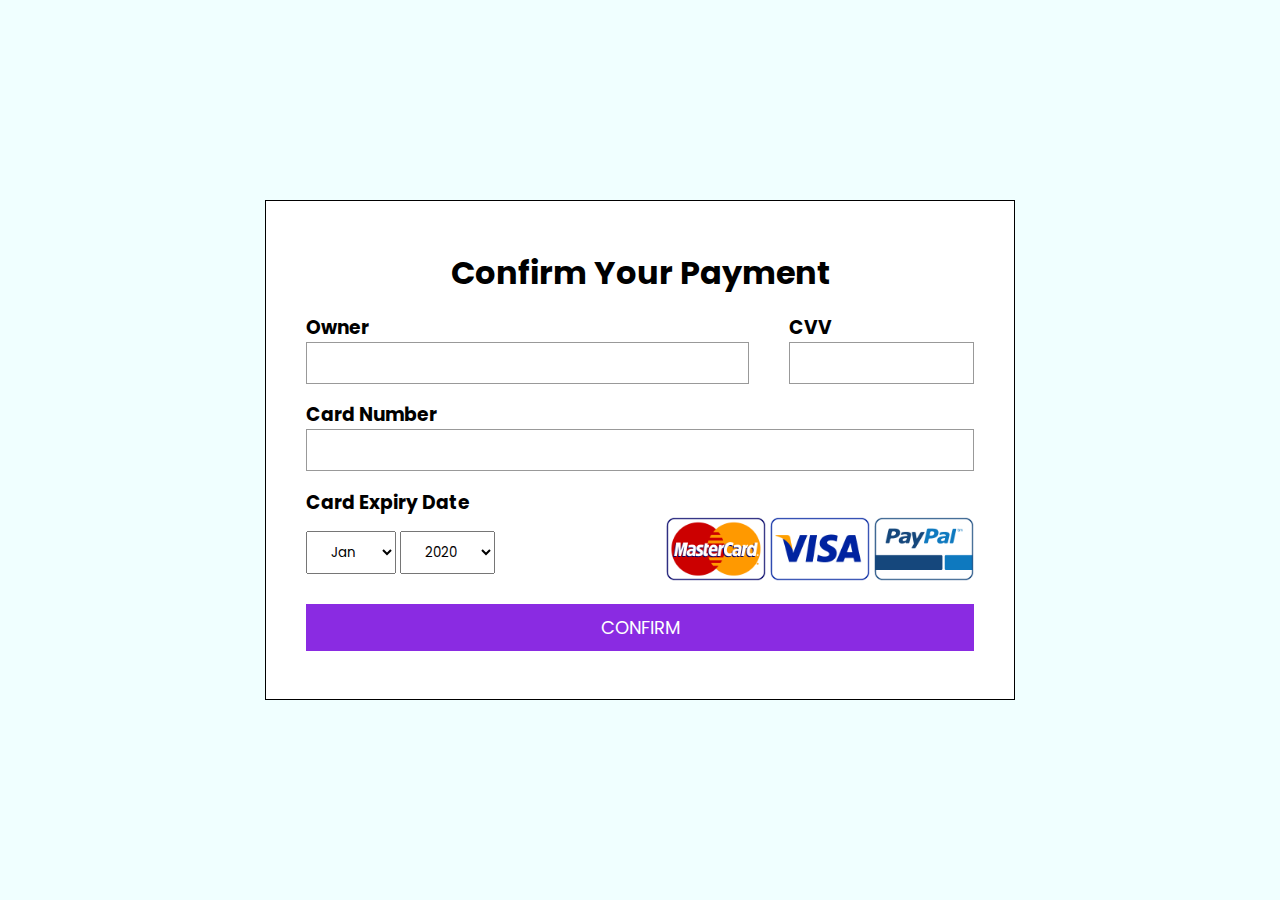
<file: hire.html>
<!DOCTYPE html>
<html lang="en" dir="ltr">
<head>
  <meta charset="utf-8">
  <title>⚡Sanjoy's Personal Site/hire-me</title>
  <link rel="stylesheet" type="text/css" href="css/hirestyle.css">

  <link rel="preconnect" href="https://fonts.googleapis.com">
  <link rel="preconnect" href="https://fonts.gstatic.com" crossorigin>
  <link href="https://fonts.googleapis.com/css2?family=Merriweather:ital@1&family=Montserrat:wght@100&family=Open+Sans:ital@1&family=Sacramento&display=swap" rel="stylesheet">
  <link rel="preconnect" href="https://fonts.googleapis.com">
  <link rel="preconnect" href="https://fonts.gstatic.com" crossorigin>
  <link href="https://fonts.googleapis.com/css2?family=Bakbak+One&display=swap" rel="stylesheet">
   <link rel="preconnect" href="https://fonts.gstatic.com">
<link href="https://fonts.googleapis.com/css2?family=Poppins:wght@400;500;600;700&display=swap" rel="stylesheet">

</head>
<body>
  <div class="top-container">
  <div class="container">
       <h1>Confirm Your Payment</h1>
       <div class="first-row">
           <div class="owner">
               <h3>Owner</h3>
               <div class="input-field">
                   <input type="text">
               </div>
           </div>
           <div class="cvv">
               <h3>CVV</h3>
               <div class="input-field">
                   <input type="password">
               </div>
           </div>
       </div>
       <div class="second-row">
           <div class="card-number">
               <h3>Card Number</h3>
               <div class="input-field">
                   <input type="text">
               </div>
           </div>
       </div>
       <div class="third-row">
           <h3>Card Expiry Date</h3>
           <div class="selection">
               <div class="date">
                   <select name="months" id="months">
                       <option value="Jan">Jan</option>
                       <option value="Feb">Feb</option>
                       <option value="Mar">Mar</option>
                       <option value="Apr">Apr</option>
                       <option value="May">May</option>
                       <option value="Jun">Jun</option>
                       <option value="Jul">Jul</option>
                       <option value="Aug">Aug</option>
                       <option value="Sep">Sep</option>
                       <option value="Oct">Oct</option>
                       <option value="Nov">Nov</option>
                       <option value="Dec">Dec</option>
                     </select>
                     <select name="years" id="years">
                       <option value="2020">2020</option>
                       <option value="2021">2021</option>
                       <option value="2022">2022</option>
                       <option value="2023">2023</option>
                       <option value="2024">2024</option>
                       <option value="2025">2025</option>
                     </select>
               </div>
               <div class="cards">
                   <img src="images/mc.png" alt="">
                   <img src="images/vi.png" alt="">
                   <img src="images/pp.png" alt="">
               </div>
           </div>
       </div>
       <a href="">Confirm</a>
   </div>

  </body>
</html>
</file>
<file: css/hirestyle.css>
*{
    margin: 0;
    padding: 0;
    box-sizing: border-box;
    font-family: 'Poppins', sans-serif;
}

body{
    width: 100%;
    height: 100vh;
    display: flex;
    justify-content: center;
    align-items: center;
    background-color: azure;
}

.container{
    width: 750px;
    height: 500px;
    border: 1px solid;
    background-color: white;
    display: flex;
    flex-direction: column;
    padding: 40px;
    justify-content:space-around;
}

.container h1{
    text-align: center;
}

.first-row{
     display: flex;
}

.owner{
    width: 100%;
    margin-right: 40px;
}

.input-field{
    border: 1px solid #999;
}

.input-field input{
    width: 100%;
    border:none;
    outline: none;
    padding: 10px;
}

.selection{
    display: flex;
    justify-content: space-between;
    align-items: center;
}

.selection select{
    padding: 10px 20px;
}

a{
    background-color: blueviolet;
    color: white;
    text-align: center;
    text-transform: uppercase;
    text-decoration: none;
    padding: 10px;
    font-size: 18px;
    transition: 0.5s;
}

a:hover{
    background-color: dodgerblue;
}

.cards img{
    width: 100px;
}
</file>
